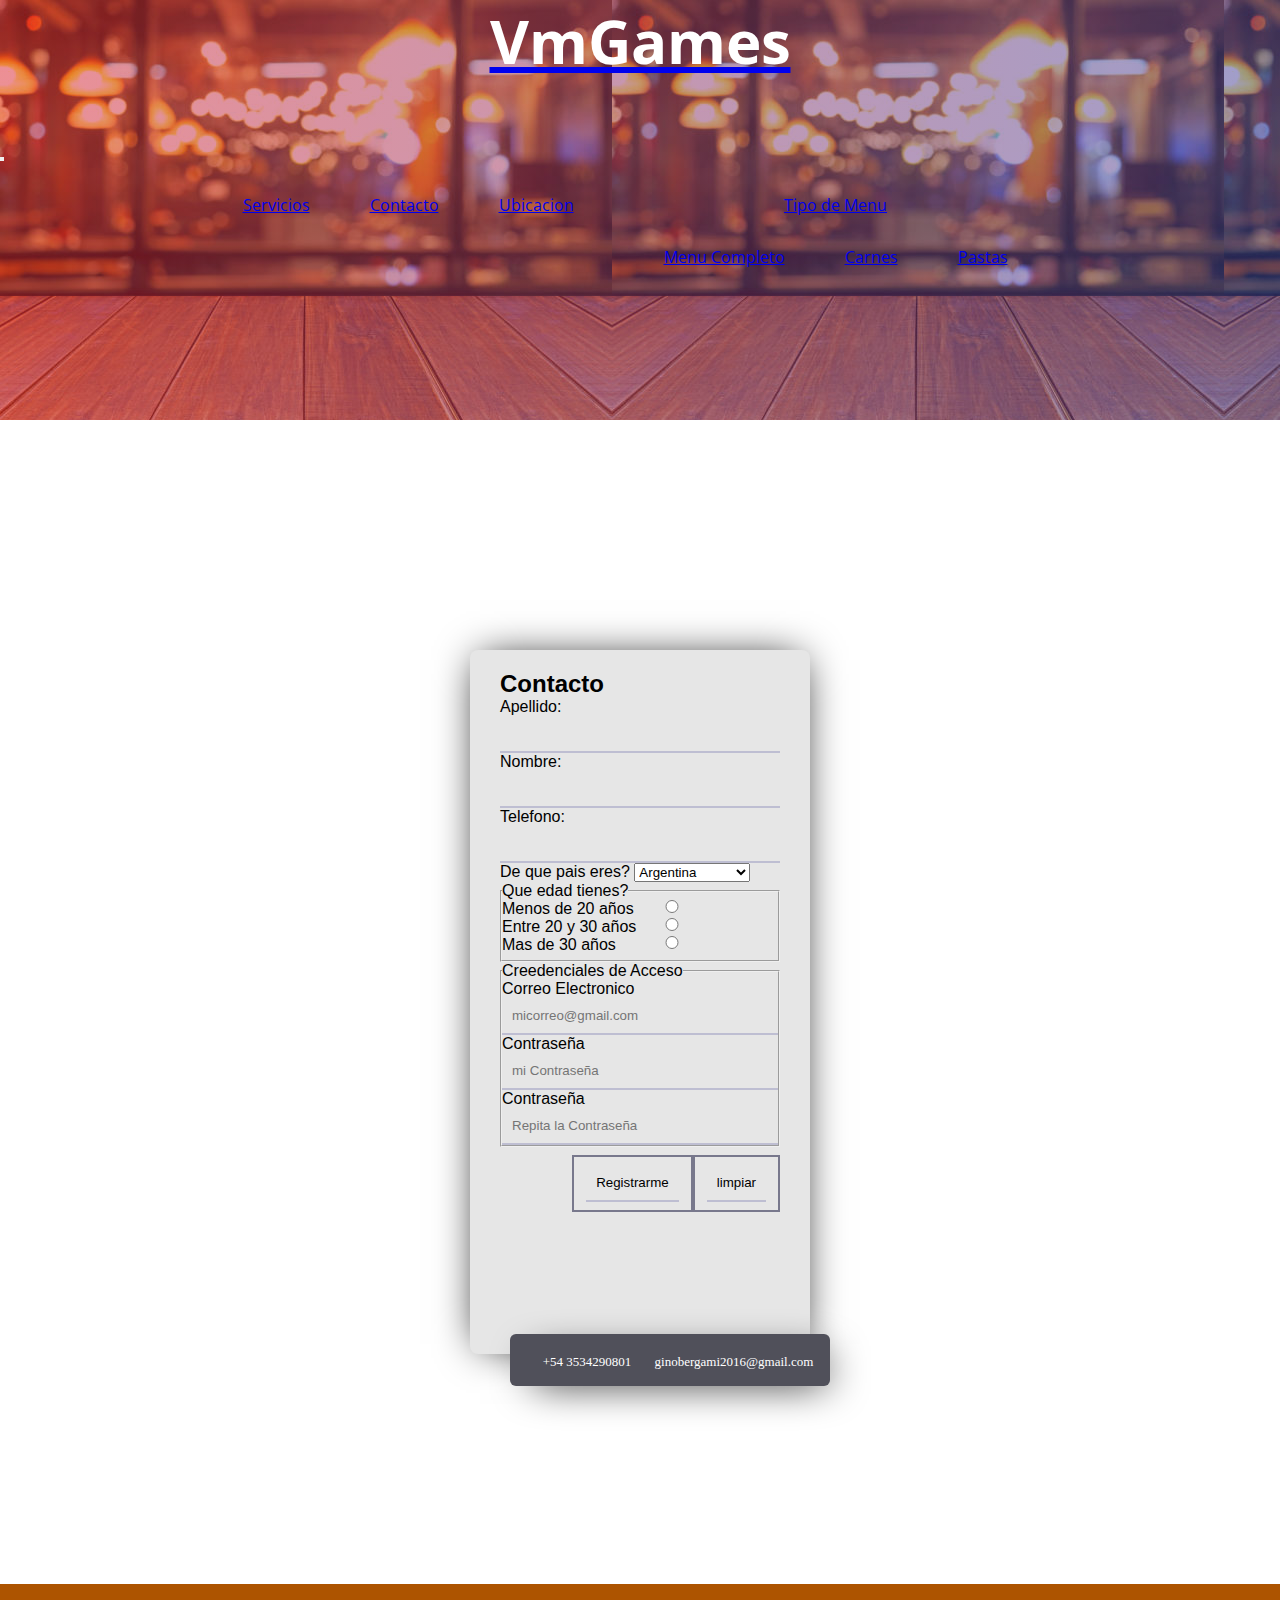
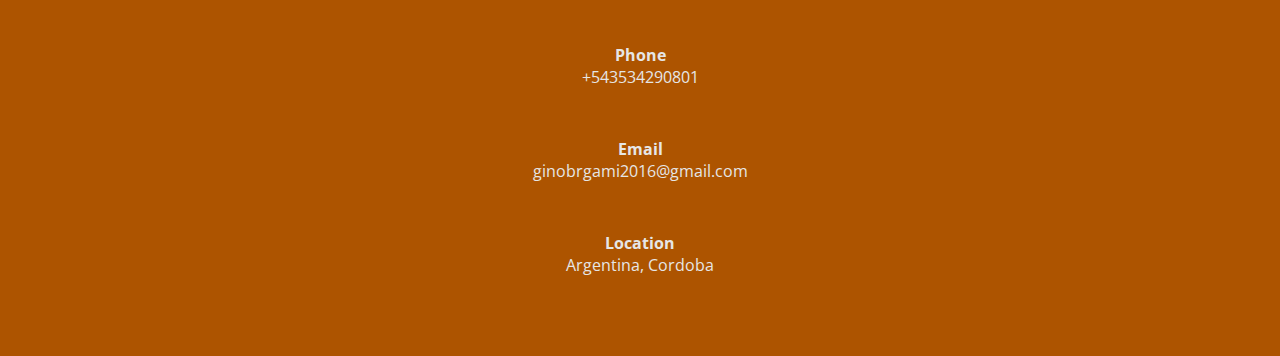
<file: html/contacto.html>
<!DOCTYPE html>
<html lang="en">
    <head>
        <meta charset="UTF-8">
        <meta http-equiv="X-UA-Compatible" content="IE=edge">
        <meta name="viewport" content="width=device-width, initial-scale=1.0">
        <title>VmGames</title>
        <link rel="shortcut icon" href="img/WhatsApp Image 2022-03-17 at 10.49.10 AM.jpeg" type="image/x-icon">
        <link rel="stylesheet" href="/estilos.css">
        <link href="https://fonts.googleapis.com/css2?family=Open+Sans:ital,wght@1,600;1,700&display=swap" rel="stylesheet">
        <link href="https://cdn.jsdelivr.net/npm/bootstrap@5.1.3/dist/css/bootstrap.min.css" rel="stylesheet" integrity="sha384-1BmE4kWBq78iYhFldvKuhfTAU6auU8tT94WrHftjDbrCEXSU1oBoqyl2QvZ6jIW3" crossorigin="anonymous">
    </head>
    <body>
        <!-- IDENTACION Y SECTION -->
        <header>
            <div class="titulo">
                <a href="/index.html">
                    <h1 class="titu">VmGames</h1>
                </a>
            </div>
                <nav>
                    <nav class="navbar navbar-expand-lg navbar-light bg-light">
                        <div class="container-fluid">
                          <a class="navbar-brand" href="#"></a>
                          <button class="navbar-toggler" type="button" data-bs-toggle="collapse" data-bs-target="#navbarNavDropdown" aria-controls="navbarNavDropdown" aria-expanded="false" aria-label="Toggle navigation">
                            <span class="navbar-toggler-icon"></span>
                          </button>
                          <div class="collapse navbar-collapse" id="navbarNavDropdown">
                            <ul class="navbar-nav">
                              <li class="nav-item">
                                <a class="nav-link active" aria-current="page" href="/html/srvicios.html">Servicios</a>
                              </li>
                              <li class="nav-item">
                                <a class="nav-link" href="/html/contacto.html">Contacto</a>
                              </li>
                              <li class="nav-item">
                                <a class="nav-link" href="/html/ubicacion.html">Ubicacion</a>
                                <li class="nav-item dropdown">
                                    <a class="nav-link dropdown-toggle" href="#" id="navbarDropdownMenuLink" role="button" data-bs-toggle="dropdown" aria-expanded="false">
                                      Tipo de Menu
                                    </a>
                                    <ul class="dropdown-menu" aria-labelledby="navbarDropdownMenuLink">
                                      <li><a class="dropdown-item" href="/html/menu.html">Menu Completo</a></li>
                                      <li><a class="dropdown-item" href="#">Carnes</a></li>
                                      <li><a class="dropdown-item" href="#">Pastas</a></li>
                                    </ul>
                                  </li>
                              </li>
                            </ul>
                          </div>
                        </div>
                      </nav>
                </nav>
            </div>
        </header>
    <main>
        <form action="" method="get" class="form">
            <h2 class="h2__contact">Contacto</h2>
            <div clas="div__contact">
                <label for="apellidos">Apellido:</label>
                <input type="text" id="apellidos" />
            </div>
    
            <div clas="div__contact">
                <label for="nombres"> Nombre: </label>
                <input type="text" id="nombres" />
            </div>
    
            <div clas="div__contact">
                <label for="telefono"> Telefono:</label>
                <input type="tel" id="telefono" />
            </div>
    
            <div clas="div__contact">
                <label for="paises">De que pais eres?</label>
                <select name="" id="">
                    <option value="argentina">Argentina</option>
                    <option value="brasil">Brasil</option>
                    <option value="argentina">Colombia</option>
                    <option value="argentina">Estados Unidos</option>
                </select>
            </div>
    
            <fieldset class="edad">
                <legend>Que edad tienes? </legend>
                <div >
                    <div clas="div__contact">
                        <input type="radio" id="edad" value="1" class="radio"/>
                        <label for="edad">Menos de 20 años</label>
                    </div>
    
                    <div clas="div__contact">
                        <input type="radio" id="edad" value="2" class="radio"/>
                        <label for="edad">Entre 20 y 30 años</label>
                    </div>
    
                    <div clas="div__contact">
                        <input type="radio" id="edad" value="3" class="radio" />
                        <label for="edad">Mas de 30 años</label>
                    </div>
                </div>
            </fieldset>
    
            <fieldset>
                <legend>Creedenciales de Acceso </legend>
                <div clas="div__contact">
                    <label for="email">Correo Electronico</label>
                    <input type="email" id="email" placeholder="micorreo@gmail.com">
                </div>
    
                <div clas="div__contact">
                    <label for="cotrasena">Contraseña</label>
                    <input type="password" id="contrasena" placeholder="mi Contraseña">
                </div>
    
                <div clas="div__contact">
                    <label for="cotrasena2">Contraseña</label>
                    <input type="password" id="contrasena2" placeholder="Repita la Contraseña">
                </div>
            </fieldset>
    
            <div>
                <button class="button__contact"><input type="reset" id="botonlimpiar" value="limpiar"> </button>
                <button class="button__contact"><input type="submit" id="BotonEnviar" value="Registrarme"></button>
            </div>
            
            <div class="contact_me">
                <span class="span_contact"></span>+54 3534290801
                <span class="span_contact"></span> ginobergami2016@gmail.com
              </div>
    
    
    
    
    
          
        </form>
    </main>
    <footer>
        <div class="contenedor-footer">
            <div class="content-foo">
                <h4>Phone</h4>
                <p>+543534290801</p>
            </div>
        </div>
        <div class="contenedor-footer">
            <div class="content-foo">
                <h4>Email</h4>
                <p>ginobrgami2016@gmail.com</p>
            </div>
        </div>
        <div class="contenedor-footer">
            <div class="content-foo">
                <h4>Location</h4>
                <p>Argentina, Cordoba</p>
            </div>
        </div>
    </footer>
</body>
</html>
</file>
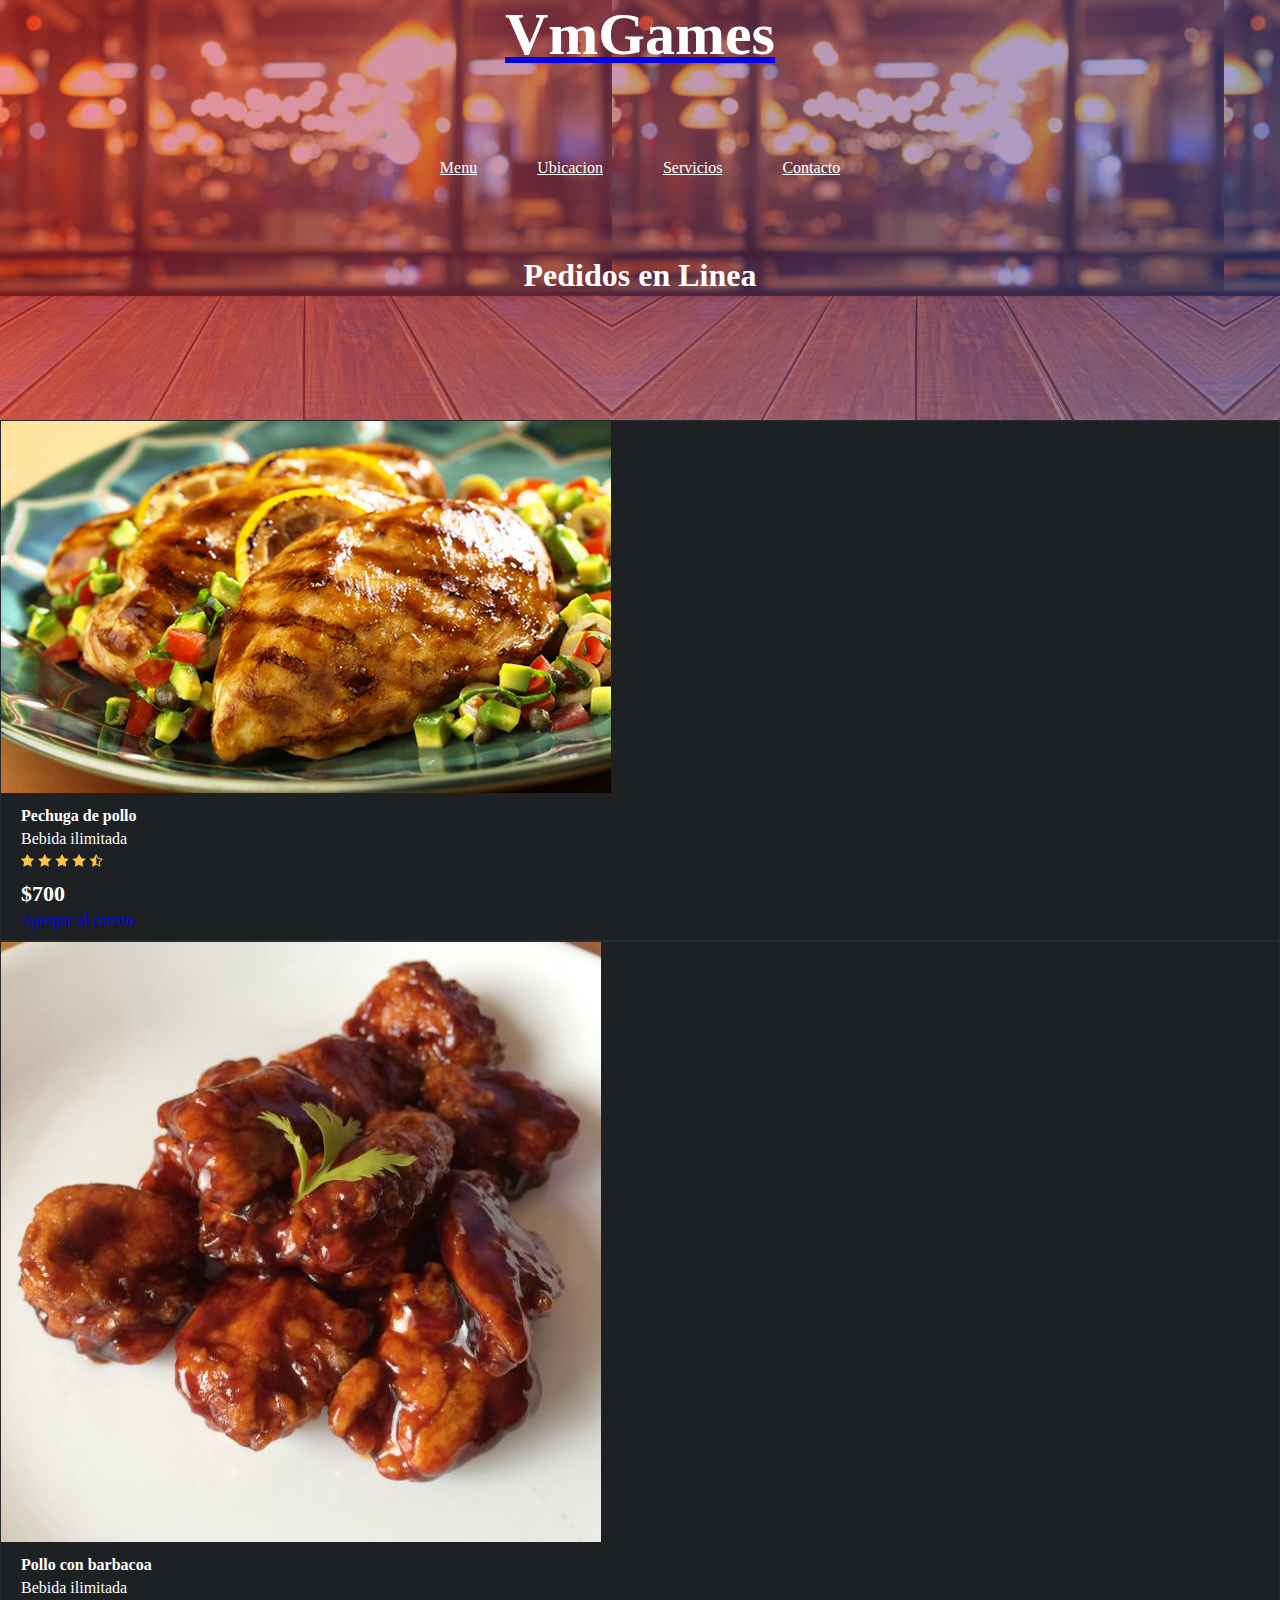
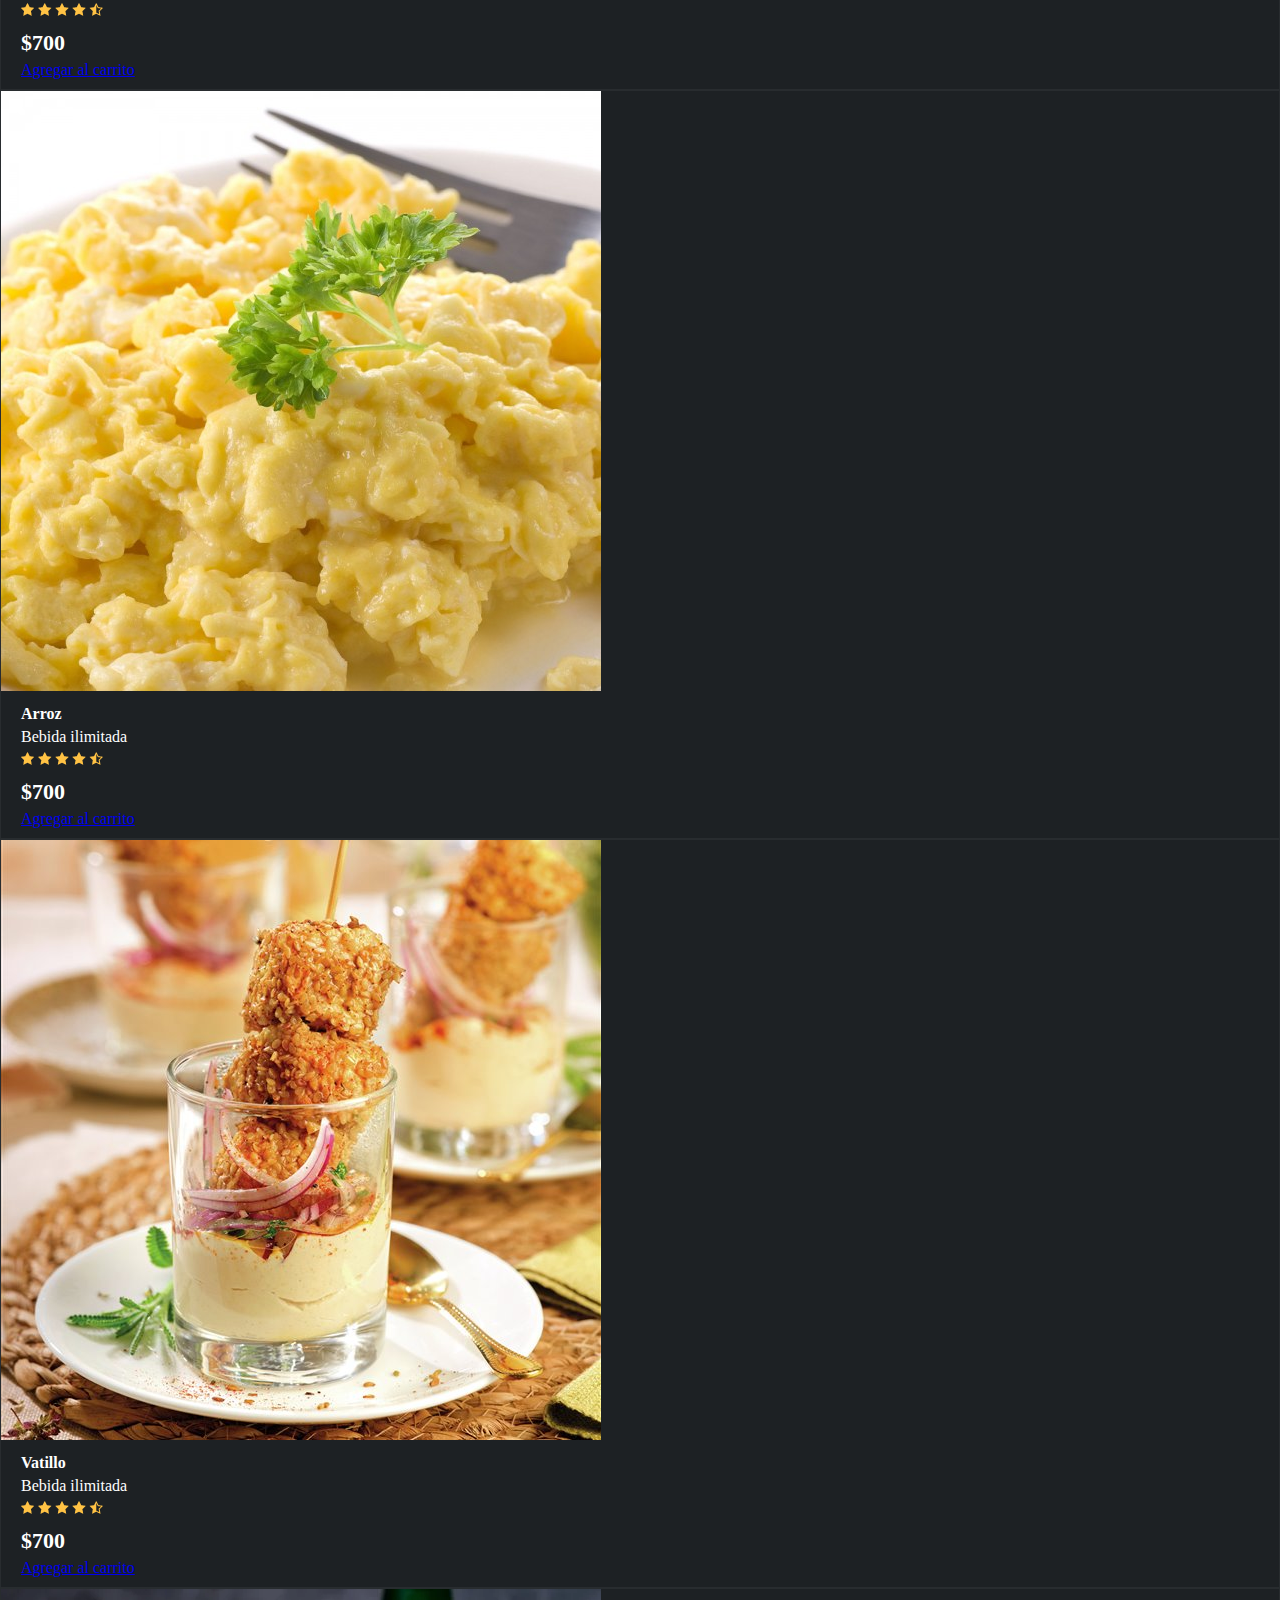
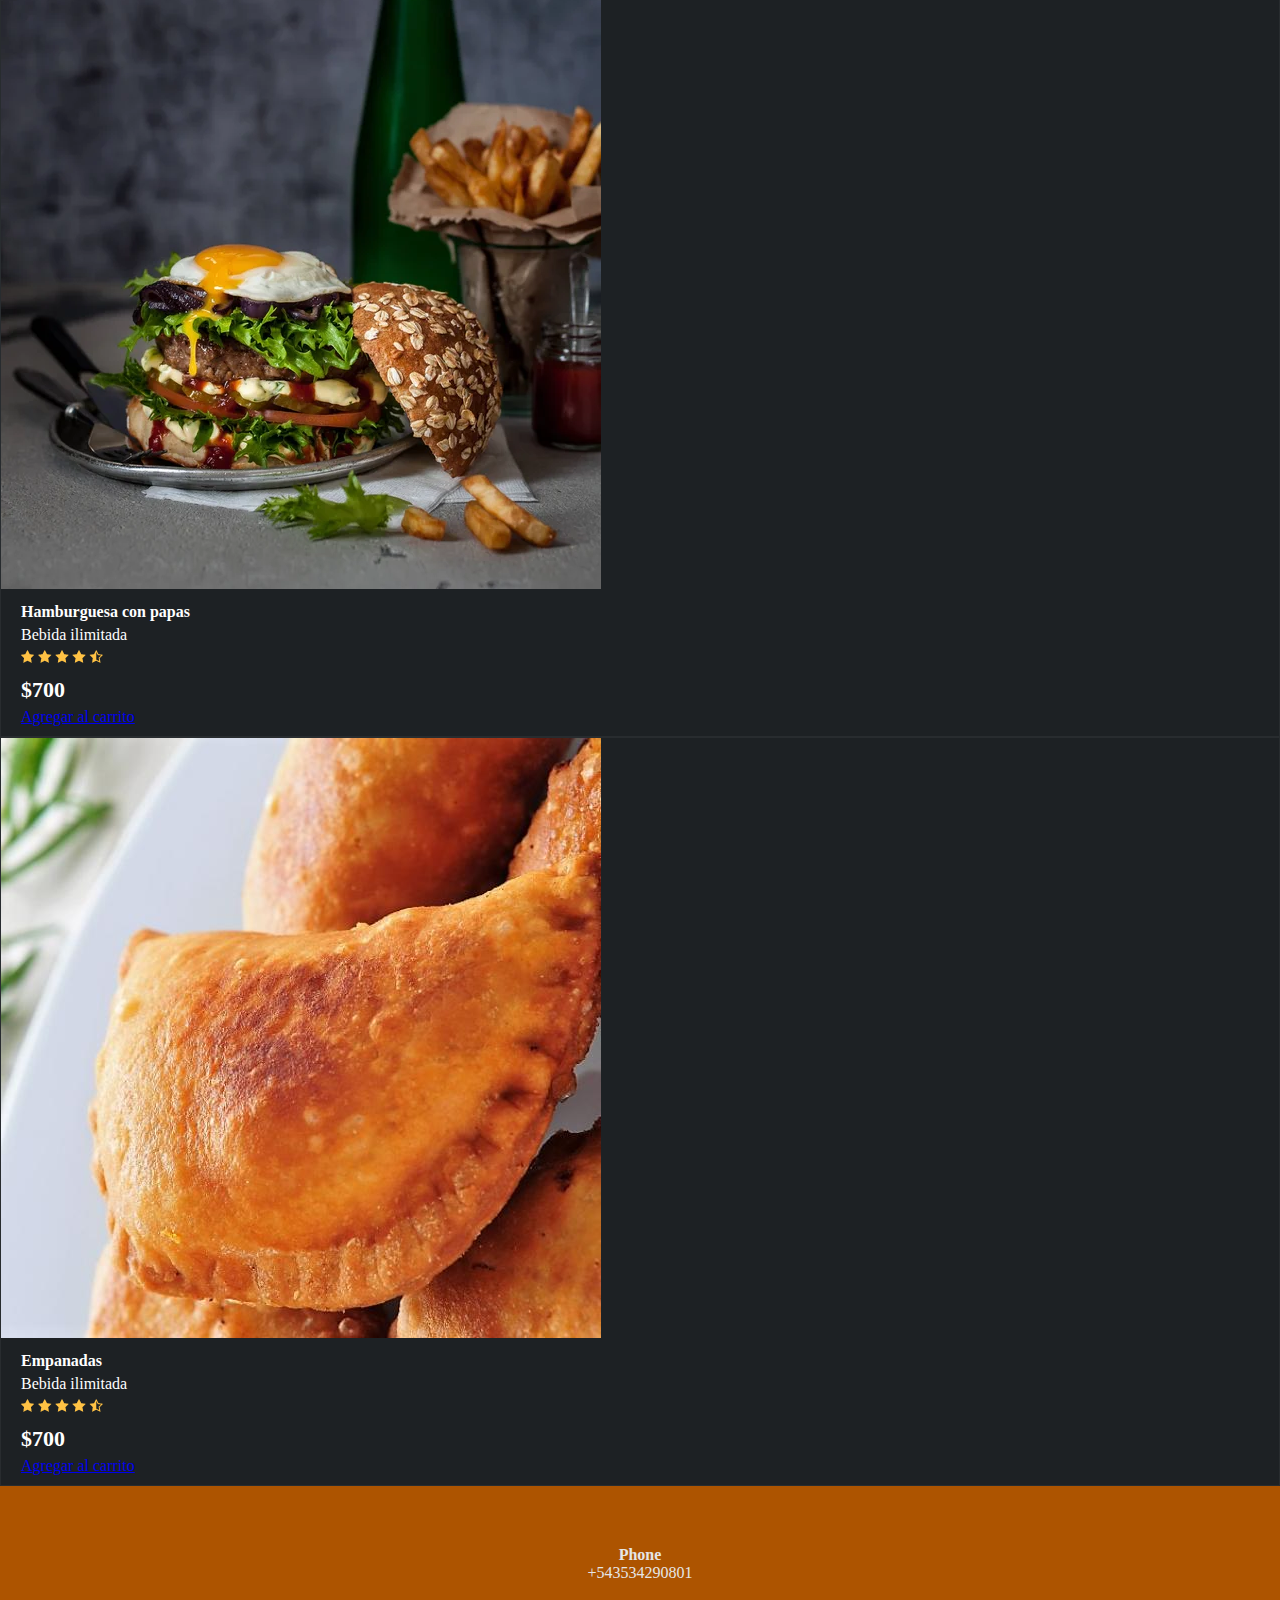
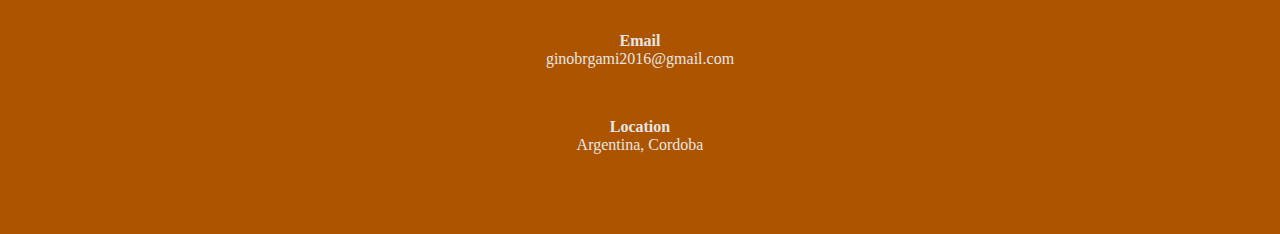
<file: html/menu.html>
<!DOCTYPE html>
<html lang="en">
<head>
    <meta charset="UTF-8">
    <meta http-equiv="X-UA-Compatible" content="IE=edge">
    <meta name="viewport" content="width=device-width, initial-scale=1.0">
    <link rel="stylesheet" href="/estilos.css">
    <title>Document</title>
</head>
<body>
    <header>
            <div class="titulo">
                <a href="/index.html">
                    <h1 class="titu">VmGames</h1>
                </a>
            </div>
            <nav>
                <ul>
                    <li>
                        <a href="/html/menu.html" class="menu">Menu</a>
                    </li>
                    <li>
                        <a href="/html/ubicacion.html" class="menu">Ubicacion</a>
                    </li>
                    <li>
                        <a href="/html/srvicios.html" class="menu">Servicios</a>
                    </li>
                    <li>
                        <a href="/html/contacto.html" class="menu">Contacto</a>
                    </li>
                </ul>
            </nav>
            <div class="lista-platillos" class="container">
                <h1 class="encabezado">Pedidos en Linea</h1>
            </div> 
    </header>
    <main>
        <div class="row">
            <div class="four columns">
                <div class="card">
                    <img src="/img/navidad-con-comida-rica-y-sana_puhyd.jfif" alt="platillo1" class="imagen-platillo u-full-width">
                    <div class="info-card">
                        <h4>Pechuga de pollo</h4>
                        <p>Bebida ilimitada</p>
                        <img src="/img/estrellas.png" alt="">
                        <p class="precio"><span class="u-pull-right">$700</span> </p>
                        <a href="#" class="u-full-width button-primary button input agregar- carrito" data-id="1">Agregar al carrito</a>
                    </div>
                </div>
            </div>
            <div class="four columns">
                <div class="card">
                    <img src="/img/menu2.jpg" alt="platillo1" class="imagen-platillo u-full-width">
                    <div class="info-card">
                        <h4>Pollo con barbacoa</h4>
                        <p>Bebida ilimitada</p>
                        <img src="/img/estrellas.png" alt="">
                        <p class="precio"><span class="u-pull-right">$700</span> </p>
                        <a href="#" class="u-full-width button-primary button input agregar- carrito" data-id="1">Agregar al carrito</a>
                    </div>
                </div>
            </div>
            <div class="four columns">
                <div class="card">
                    <img src="/img/menu3.jpg" alt="platillo1" class="imagen-platillo u-full-width">
                    <div class="info-card">
                        <h4>Arroz</h4>
                        <p>Bebida ilimitada</p>
                        <img src="/img/estrellas.png" alt="">
                        <p class="precio"><span class="u-pull-right">$700</span> </p>
                        <a href="#" class="u-full-width button-primary button input agregar- carrito" data-id="1">Agregar al carrito</a>
                    </div>
                </div>
            </div>
        </div>
        <div class="row">
            <div class="four columns">
                <div class="card">
                    <img src="/img/menu4.jpg" alt="platillo1" class="imagen-platillo u-full-width">
                    <div class="info-card">
                        <h4>Vatillo</h4>
                        <p>Bebida ilimitada</p>
                        <img src="/img/estrellas.png" alt="">
                        <p class="precio"><span class="u-pull-right">$700</span> </p>
                        <a href="#" class="u-full-width button-primary button input agregar- carrito" data-id="1">Agregar al carrito</a>
                    </div>
                </div>
            </div>
            <div class="four columns">
                <div class="card">
                    <img src="/img/menu5.jpg" alt="platillo1" class="imagen-platillo u-full-width">
                    <div class="info-card">
                        <h4>Hamburguesa con papas</h4>
                        <p>Bebida ilimitada</p>
                        <img src="/img/estrellas.png" alt="">
                        <p class="precio"><span class="u-pull-right">$700</span> </p>
                        <a href="#" class="u-full-width button-primary button input agregar- carrito" data-id="1">Agregar al carrito</a>
                    </div>
                </div>
            </div>
            <div class="four columns">
                <div class="card">
                    <img src="/img/menu6.jpg" alt="platillo1" class="imagen-platillo u-full-width">
                    <div class="info-card">
                        <h4>Empanadas</h4>
                        <p>Bebida ilimitada</p>
                        <img src="/img/estrellas.png" alt="">
                        <p class="precio"><span class="u-pull-right">$700</span> </p>
                        <a href="#" class="u-full-width button-primary button input agregar- carrito" data-id="1">Agregar al carrito</a>
                    </div>
                </div>
            </div>
        </div>    
    </main>
    <footer>
        <div class="contenedor-footer">
            <div class="content-foo">
                <h4>Phone</h4>
                <p>+543534290801</p>
            </div>
        </div>
        <div class="contenedor-footer">
            <div class="content-foo">
                <h4>Email</h4>
                <p>ginobrgami2016@gmail.com</p>
            </div>
        </div>
        <div class="contenedor-footer">
            <div class="content-foo">
                <h4>Location</h4>
                <p>Argentina, Cordoba</p>
            </div>
        </div>
    </footer>
</body>
</html>
</file>
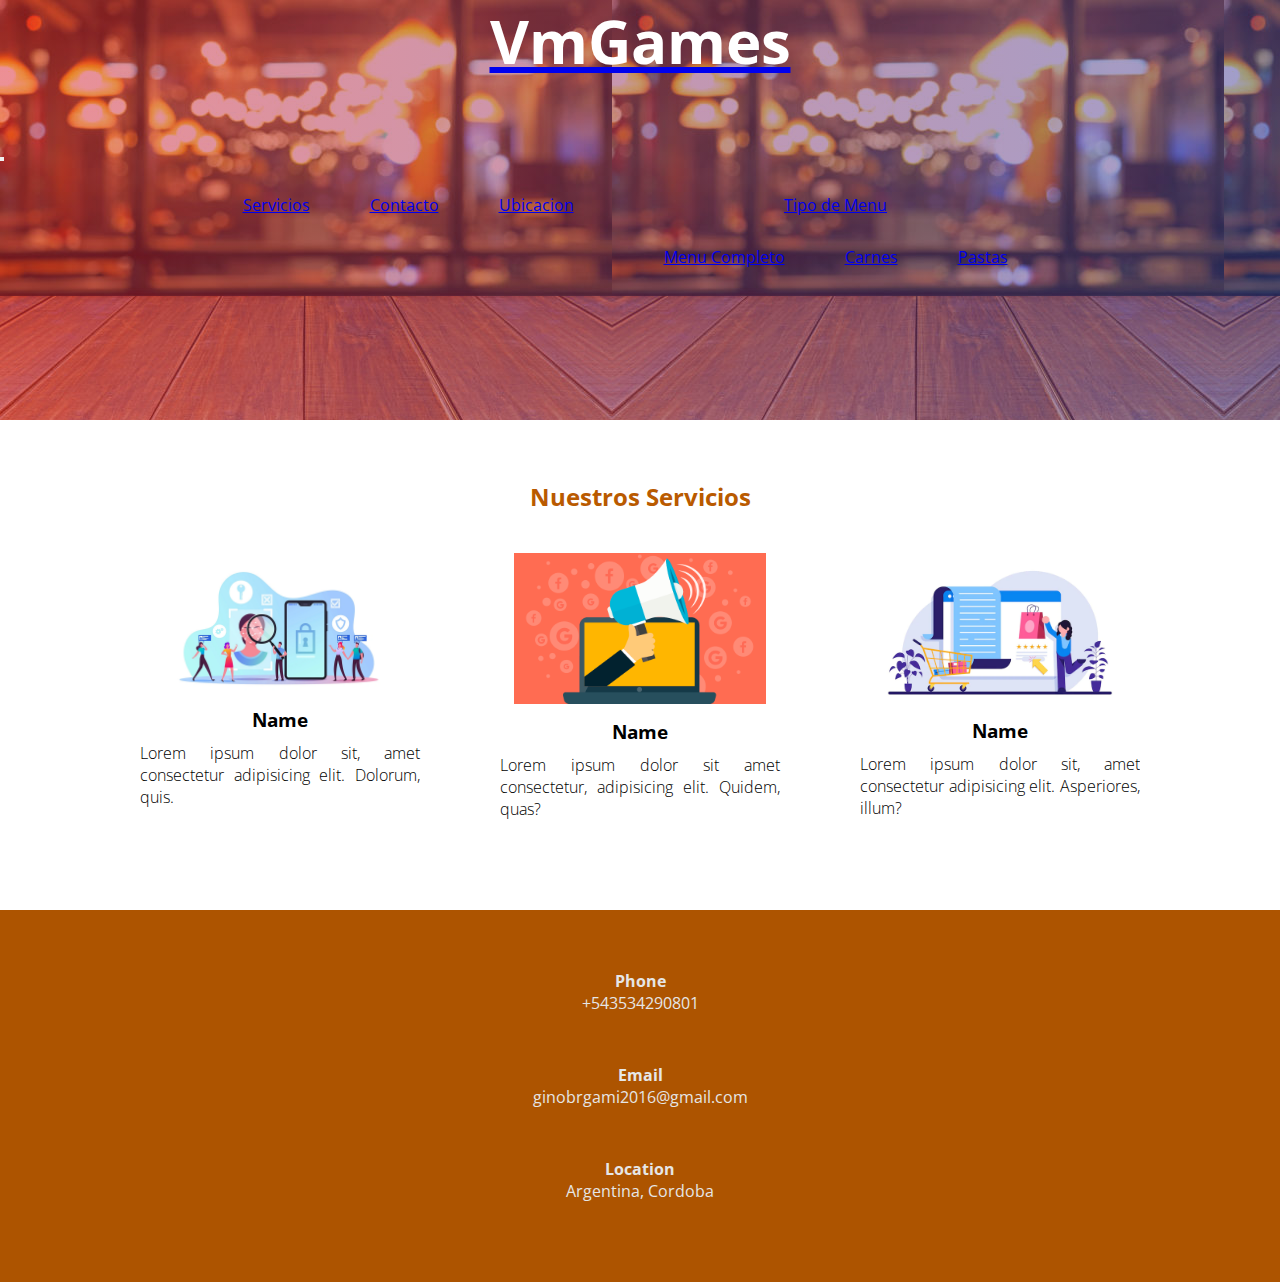
<file: html/srvicios.html>
<!DOCTYPE html>
<html lang="en">
    <head>
        <meta charset="UTF-8">
        <meta http-equiv="X-UA-Compatible" content="IE=edge">
        <meta name="viewport" content="width=device-width, initial-scale=1.0">
        <title>VmGames</title>
        <link rel="shortcut icon" href="img/WhatsApp Image 2022-03-17 at 10.49.10 AM.jpeg" type="image/x-icon">
        <link rel="stylesheet" href="/estilos.css">
        <link href="https://fonts.googleapis.com/css2?family=Open+Sans:ital,wght@1,600;1,700&display=swap" rel="stylesheet">
        <link href="https://cdn.jsdelivr.net/npm/bootstrap@5.1.3/dist/css/bootstrap.min.css" rel="stylesheet" integrity="sha384-1BmE4kWBq78iYhFldvKuhfTAU6auU8tT94WrHftjDbrCEXSU1oBoqyl2QvZ6jIW3" crossorigin="anonymous">
    </head>
    <body>
        <!-- IDENTACION Y SECTION -->
        <header>
            <div class="titulo">
                <a href="/index.html">
                    <h1 class="titu">VmGames</h1>
                </a>
            </div>
                <nav>
                    <nav class="navbar navbar-expand-lg navbar-light bg-light">
                        <div class="container-fluid">
                          <a class="navbar-brand" href="#"></a>
                          <button class="navbar-toggler" type="button" data-bs-toggle="collapse" data-bs-target="#navbarNavDropdown" aria-controls="navbarNavDropdown" aria-expanded="false" aria-label="Toggle navigation">
                            <span class="navbar-toggler-icon"></span>
                          </button>
                          <div class="collapse navbar-collapse" id="navbarNavDropdown">
                            <ul class="navbar-nav">
                              <li class="nav-item">
                                <a class="nav-link active" aria-current="page" href="/html/srvicios.html">Servicios</a>
                              </li>
                              <li class="nav-item">
                                <a class="nav-link" href="/html/contacto.html">Contacto</a>
                              </li>
                              <li class="nav-item">
                                <a class="nav-link" href="/html/ubicacion.html">Ubicacion</a>
                                <li class="nav-item dropdown">
                                    <a class="nav-link dropdown-toggle" href="#" id="navbarDropdownMenuLink" role="button" data-bs-toggle="dropdown" aria-expanded="false">
                                      Tipo de Menu
                                    </a>
                                    <ul class="dropdown-menu" aria-labelledby="navbarDropdownMenuLink">
                                      <li><a class="dropdown-item" href="/html/menu.html">Menu Completo</a></li>
                                      <li><a class="dropdown-item" href="#">Carnes</a></li>
                                      <li><a class="dropdown-item" href="#">Pastas</a></li>
                                    </ul>
                                  </li>
                              </li>
                            </ul>
                          </div>
                        </div>
                      </nav>
                </nav>
            </div>
        </header>
    <main>
        <section class="about-services">
            <div class="contenedor">
             <h2 class="ser">Nuestros Servicios</h2>
                 <div class="servicio-cont">
                   <div class="servicio-ind">
                       <img src="/img/servicios2.webp" alt="">
                       <h3>Name</h3>
                       <p>Lorem ipsum dolor sit, amet consectetur adipisicing elit. Dolorum, quis.</p>
                   </div>
                   <div class="servicio-ind">
                    <img src="/img/servicios1.png" alt="">
                    <h3>Name</h3>
                    <p>Lorem ipsum dolor sit amet consectetur, adipisicing elit. Quidem, quas?</p>
                </div>
                <div class="servicio-ind">
                    <img src="/img/servicios3.webp" alt="">
                    <h3>Name</h3>
                    <p>Lorem ipsum dolor sit, amet consectetur adipisicing elit. Asperiores, illum?</p>
                </div>
                 </div>
            </div>
        </section>
    </main>
    <footer>
        <div class="contenedor-footer">
            <div class="content-foo">
                <h4>Phone</h4>
                <p>+543534290801</p>
            </div>
        </div>
        <div class="contenedor-footer">
            <div class="content-foo">
                <h4>Email</h4>
                <p>ginobrgami2016@gmail.com</p>
            </div>
        </div>
        <div class="contenedor-footer">
            <div class="content-foo">
                <h4>Location</h4>
                <p>Argentina, Cordoba</p>
            </div>
        </div>
    </footer>
</body>
</html>
</file>
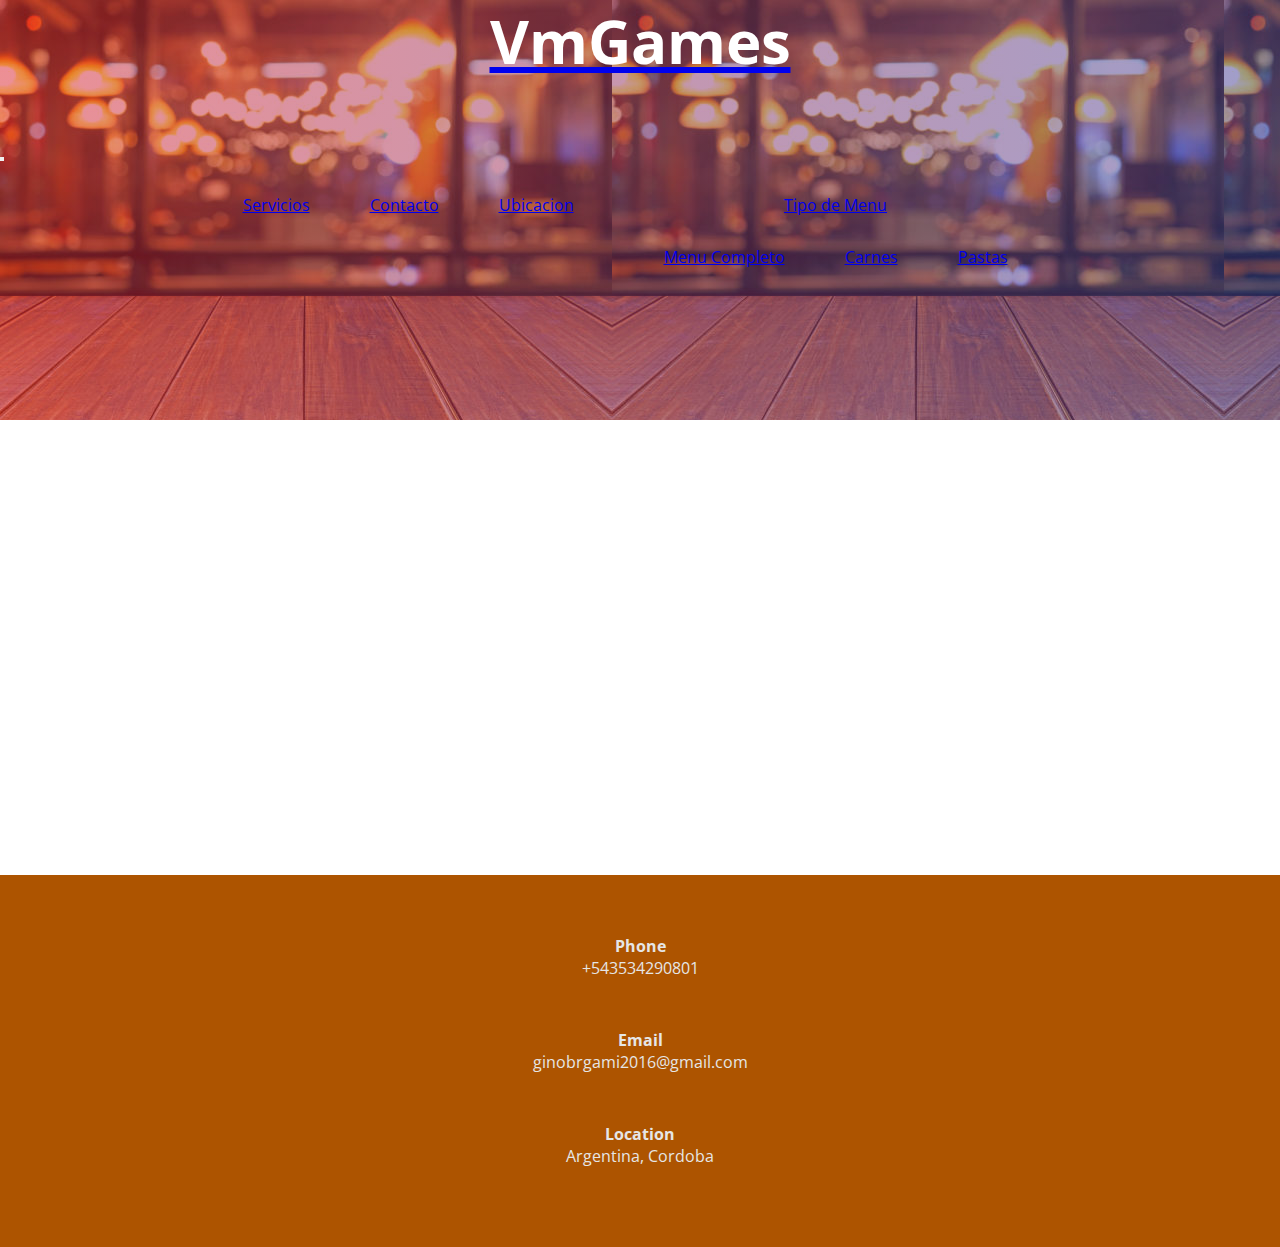
<file: html/ubicacion.html>
<!DOCTYPE html>
<html lang="en">
    <head>
        <meta charset="UTF-8">
        <meta http-equiv="X-UA-Compatible" content="IE=edge">
        <meta name="viewport" content="width=device-width, initial-scale=1.0">
        <title>VmGames</title>
        <link rel="shortcut icon" href="img/WhatsApp Image 2022-03-17 at 10.49.10 AM.jpeg" type="image/x-icon">
        <link rel="stylesheet" href="/estilos.css">
        <link href="https://fonts.googleapis.com/css2?family=Open+Sans:ital,wght@1,600;1,700&display=swap" rel="stylesheet">
        <link href="https://cdn.jsdelivr.net/npm/bootstrap@5.1.3/dist/css/bootstrap.min.css" rel="stylesheet" integrity="sha384-1BmE4kWBq78iYhFldvKuhfTAU6auU8tT94WrHftjDbrCEXSU1oBoqyl2QvZ6jIW3" crossorigin="anonymous">
    </head>
    <body>
        <!-- IDENTACION Y SECTION -->
        <header>
            <div class="titulo">
                <a href="/index.html">
                    <h1 class="titu">VmGames</h1>
                </a>
            </div>
                </div>
                <nav>
                    <nav class="navbar navbar-expand-lg navbar-light bg-light">
                        <div class="container-fluid">
                          <a class="navbar-brand" href="#"></a>
                          <button class="navbar-toggler" type="button" data-bs-toggle="collapse" data-bs-target="#navbarNavDropdown" aria-controls="navbarNavDropdown" aria-expanded="false" aria-label="Toggle navigation">
                            <span class="navbar-toggler-icon"></span>
                          </button>
                          <div class="collapse navbar-collapse" id="navbarNavDropdown">
                            <ul class="navbar-nav">
                              <li class="nav-item">
                                <a class="nav-link active" aria-current="page" href="/html/srvicios.html">Servicios</a>
                              </li>
                              <li class="nav-item">
                                <a class="nav-link" href="/html/contacto.html">Contacto</a>
                              </li>
                              <li class="nav-item">
                                <a class="nav-link" href="/html/ubicacion.html">Ubicacion</a>
                                <li class="nav-item dropdown">
                                    <a class="nav-link dropdown-toggle" href="#" id="navbarDropdownMenuLink" role="button" data-bs-toggle="dropdown" aria-expanded="false">
                                      Tipo de Menu
                                    </a>
                                    <ul class="dropdown-menu" aria-labelledby="navbarDropdownMenuLink">
                                      <li><a class="dropdown-item" href="/html/menu.html">Menu Completo</a></li>
                                      <li><a class="dropdown-item" href="#">Carnes</a></li>
                                      <li><a class="dropdown-item" href="#">Pastas</a></li>
                                    </ul>
                                  </li>
                              </li>
                            </ul>
                          </div>
                        </div>
                      </nav>
                </nav>
            </div>
        </header>
    <main class="maps">
        <iframe src="https://www.google.com/maps/embed?pb=!1m18!1m12!1m3!1d3368.0051298422272!2d-63.25635888482704!3d-32.419020681081484!2m3!1f0!2f0!3f0!3m2!1i1024!2i768!4f13.1!3m3!1m2!1s0x95cc431c46b89391%3A0x9e9bdc0fabff1f45!2sSoho!5e0!3m2!1ses-419!2sar!4v1649404194232!5m2!1ses-419!2sar" width="600" height="450" style="border:0;" allowfullscreen="" loading="lazy" referrerpolicy="no-referrer-when-downgrade"></iframe>
    </main>
    <section>
        
    </section>
    <footer>
        <div class="contenedor-footer">
            <div class="content-foo">
                <h4>Phone</h4>
                <p>+543534290801</p>
            </div>
        </div>
        <div class="contenedor-footer">
            <div class="content-foo">
                <h4>Email</h4>
                <p>ginobrgami2016@gmail.com</p>
            </div>
        </div>
        <div class="contenedor-footer">
            <div class="content-foo">
                <h4>Location</h4>
                <p>Argentina, Cordoba</p>
            </div>
        </div>
    </footer>
</body>
</html>
</file>
<file: estilos.css>
*{
    margin:0;
    padding: 0;
    box-sizing: border-box;
}

body{
    font-family: 'open sans';
}

.contenedor{
    padding: 60px 0;
    width: 90%;
    max-width: 1000px;
    margin: auto;
    overflow: hidden;
}

h1{
    color: #fff;
    text-decoration: none;
}

header{
    background-color: #b95a00;
}
header ul{
    display: flex;
    list-style: none;
    text-align: center;
    justify-content: center;
}
header ul li{
    margin: 30px;
}
header ul li a{
    text-decoration: none;
    text-decoration: underline;
}

.titulo{
    color: #b95a00;
    font-size: 30px;
    text-align: center;
    margin-bottom: 60px;
}

/* HEADER */

.ubi{
    text-align: center;
    color: #e6e6e6;
    padding: 50px 0 0 0;
}

.encabezado{
    text-align: center;
    padding: 50px 0 0 0;
}

.promo{
    text-align: center;
    width: 100%;
}

header{
    width: 100%;
    height: 420px;
    background: #7b4397;  /* fallback for old browsers */
background: -webkit-linear-gradient(to right, hsla(356, 72%, 50%, 0.507), hsla(258, 39%, 43%, 0.507)), url(../img/fondo2.jpg);  /* Chrome 10-25, Safari 5.1-6 */
background: linear-gradient(to right, hsla(356, 72%, 50%, 0.507), hsla(241, 41%, 43%, 0.507)), url(../img/fondo2.jpg); /* W3C, IE 10+/ Edge, Firefox 16+, Chrome 26+, Opera 12+, Safari 7+ */
position: relative;
}


header .textos-header{
    display: flex;
    height: 430px;
    width: 100%;
    align-items: center;
    justify-content: center;
    flex-direction: column;
    text-align: center;
    position: relative;
}

.textos-header h1{
    font-size: 40px;
    color:rgb(255, 255, 255);
}

.textos-header h2{
    font-size: 30px;
    font-weight: 300;
    color:rgb(255, 255, 255);
}

.maps{
    text-align: center;
}

/* about us */

.conteenedor-sobre-nosotros{
    display: flexbox;
    justify-content: space-evenly;
}

.imagen-about-us{
    width: 48%;
}

.container-fluid{
    align-items: flex-end ;
}


.contenido-textos h3{
    margin-bottom: 15px;
}

.contenido-textos h3 span{
    background: #b95a00;
    color: #fff;
    border-radius: 50%;
    display: inline-block;
    text-align: center;
    width: 30px;
    height: 30px;
    padding: 2px;
    box-shadow: 0 0 6px 0 rgba(0, 0, 0, .5);
    padding: 2px;
    margin-right: 5px;
}

.contenido-textos p{
    padding: 0px 0px 15px;
     font-weight: 300;
     text-align: justify;
}

.barra {
    padding: 20px 0;
    background: #fbaf32;
    background: -webkit-linear-gradient(left, #b95a00 0%,#ad5400 );
}
.barra p {
    margin: 0;
    color: white;
}
.icono{
    background-repeat: no-repeat;
    background-position: left center;
    padding-left: 60px;
    background-size: 30px;
    margin-bottom: 40px;
    text-align: center;
}

.icono1  {
    background-image: url(../img/icono1.png);
}
.icono2 {
    background-image: url(../img/icono2.png);
}
.icono3  {
    background-image: url(../img/icono3.png);
}

.nav{
display: flex;
}

.menu{
    color: #fff;
    
}

video{
    position: absolute;
    top: 0;
    left: 0;
    width: 100%;
    height: 100%;
    object-fit: cover;
}

.capa{
    position: absolute;
    top: 0;
    left: 0;
    width: 100%;
    height: 100%;
    background: #1c1c1d;
    opacity: 0.5;
    mix-blend-mode: overlay;
}
.form{
    width: 340px;
    height: 44rem;
    background: #e6e6e6;
    border-radius: 8px;
    box-shadow: 0 0 40px -10px #000;
    margin: calc(50vh - 220px) auto;
    padding: 20px 30px;
    max-width: calc(100vw - 40px);
    box-sizing: border-box;
    font-family: 'Montserrat',sans-serif;
    position: relative;
    align-items: center;
}
input{
    width:100%;
    padding:10px;
    box-sizing:border-box;
    background:none;
    outline:none;
    resize:none;border:0;
    font-family:'Montserrat',sans-serif;
    transition:all .3s;
    border-bottom:2px solid #bebed2
    
}
input:focus{
    border-bottom:2px solid #78788c
}
.button__contact:hover{background:#78788c;color:#fff}

.button__contact{
    float:right;
    padding:8px 12px;
    margin:8px 0 0;
    font-family:'Montserrat',sans-serif;
    border:2px solid #78788c;
    background:0;color:#5a5a6e;
    cursor:pointer;transition:all .3s;
    align-items: center;
    justify-content: center;
    text-align: center;
}
.div__contact{
    font-family: 'Oswald', sans-serif;
    font-weight: 400;
    padding: 20px;
}
.edad
{
    height: 5rem;
}
.radio{
    position: absolute;
}
.contact_me{
    position: absolute;
    bottom: -2rem;
    right: -20px;
    background: #50505a;
    color: #fff;
    width: 320px;
    padding: 16px 4px 16px 0;
    border-radius: 6px;
    font-size: 13px;
    box-shadow: 10px 10px 40px -14px #000;
    padding-top: 20px;
    font-family: 'Oswald';
    text-align: center;
}
.span_contact{
    margin:0 5px 0 15px;

}

#lista-platillos  .row {
    margin-bottom: 20px;
}

.card {
    text-align: center;
    border: 1px solid rgb(255, 255, 255, 0.05);
    background: #1d2124;
    }

    @media (min-width:550px){
        .card  {
            text-align: left;
        }
    }
    .info-card {
        padding: 10px 20px;
        color: white;
    }
    .info-card p,
    .card h4 {
        margin-bottom: 5px;
    }
    .info-card  .precio  {
        font-size: 18px;
        margin-top: 10px;
    }
    .info-card .precio span {
        font-weight: 700;
        font-size: 22px;
    }

    .ser{
        text-align: center;
        padding: 0 0 40px 0;
        color: #b95a00;
    }

    .about-services{
        background-color: #fff;
        padding-bottom: 30px;
    }

    .servicio-cont{
        display: flex;
        justify-content: space-between;
        align-items: center;
    }

    .servicio-ind{
        width: 28%;
        text-align: center;
    }

    .servicio-ind img{
        width: 90%;
    }

    .servicio-ind h3{
        margin: 10px 0;
    }

    .servicio-ind p{
        font-weight: 300;
        text-align: justify;
    }

    footer{
        background: #ad5400;
        padding: 60px 0 30px 0;
        margin: auto;
        overflow: hidden;
    }

    .contenedor-footer{
        color: #e6e6e6;
        text-align: center;
        display: flex;
        width: 90%;
        justify-content: space-evenly;
        margin: auto;
        padding-bottom: 50px;
    }
</file>
